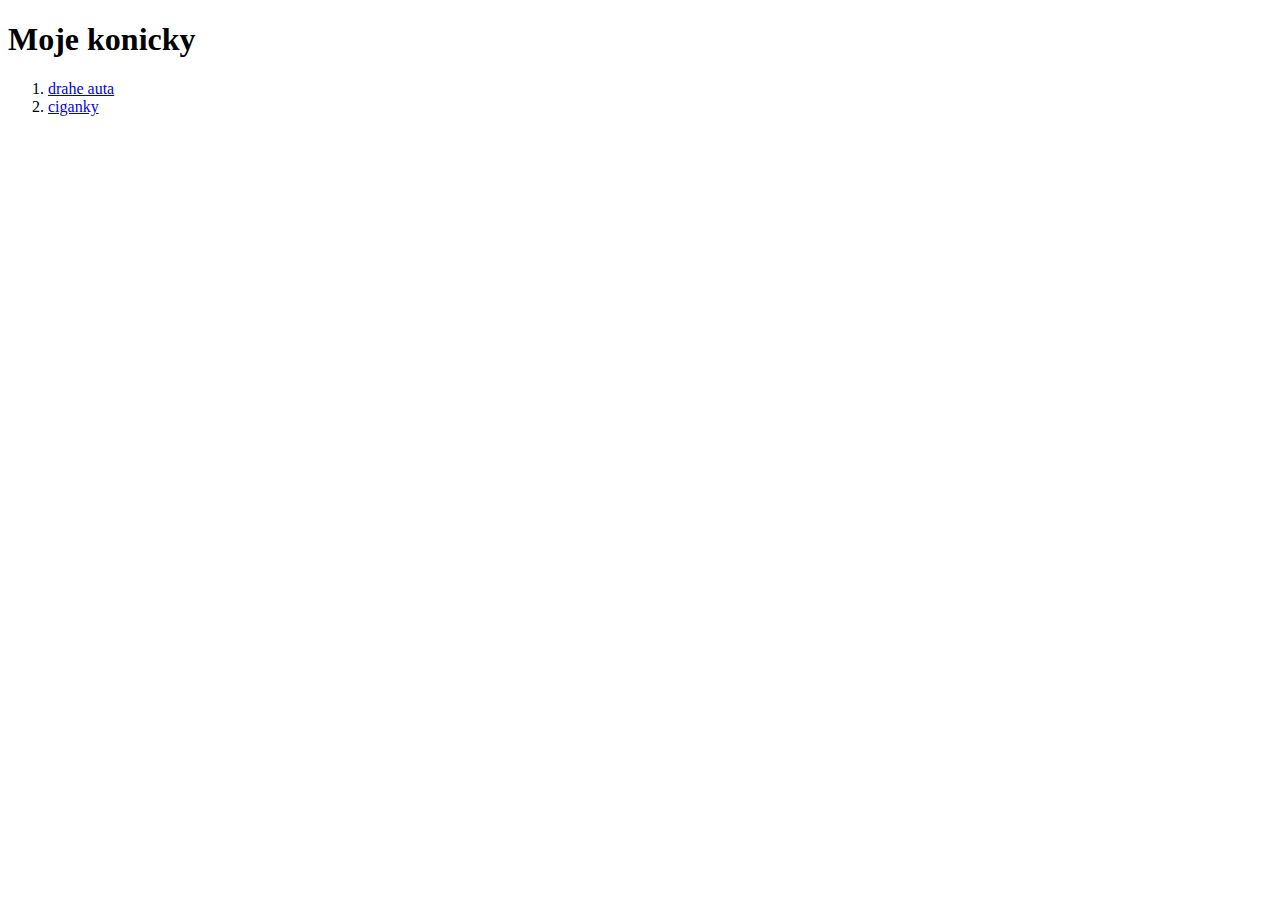
<file: HTML - personal/konicky.html>
<!DOCTYPE html>
<html>

<head>
  <meta charset="utf-8">
  <title>Moje konicky</title>
</head>

<body>
  <h1>Moje konicky</h1>
  <ol>
    <li><a href="https://www.youtube.com/channel/UCxTI_GeknXrslemNHrM_c4w">drahe auta</a></li>
    <li><a
        href="https://www.bing.com/images/search?view=detailV2&ccid=7%2bEk8ik7&id=E3D303254721553F1D93632082207F64E5242CA2&thid=OIP.7-Ek8ik7Pbdus86RiSzDCQHaE7&mediaurl=https%3a%2f%2fc1.staticflickr.com%2f5%2f4065%2f4294369286_2d3d060a57_z.jpg%3fzz%3d1&cdnurl=https%3a%2f%2fth.bing.com%2fth%2fid%2fR.efe124f2293b3db76eb3ce91892cc309%3frik%3doiwk5WR%252fIIIgYw%26pid%3dImgRaw%26r%3d0&exph=426&expw=640&q=ciganka&simid=608044447421631373&FORM=IRPRST&ck=4A53874EF3D479B1733D40EDDE6C41D5&selectedIndex=8&ajaxhist=0&ajaxserp=0">ciganky</a>
    </li>
  </ol>

</body>

</html>
</file>
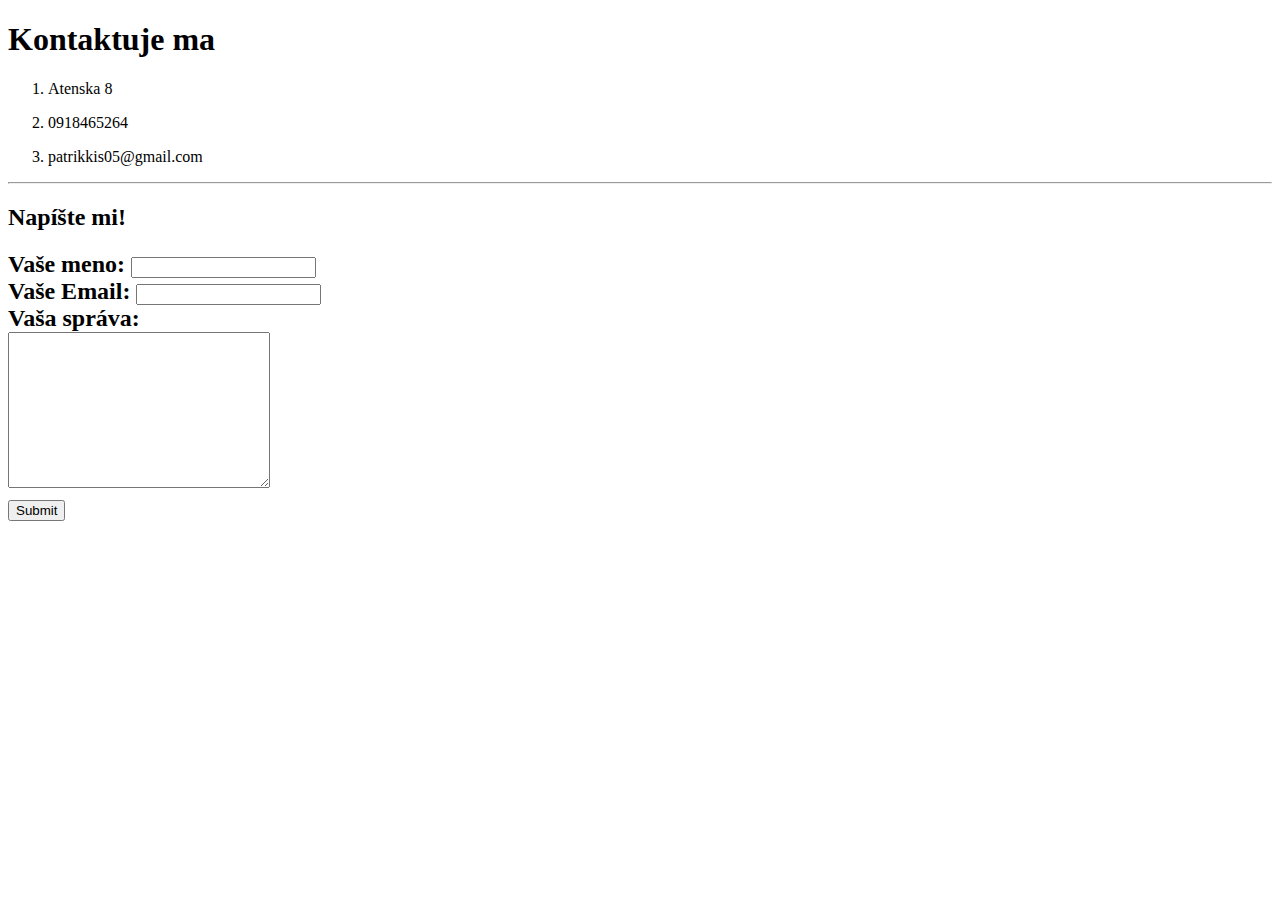
<file: HTML - personal/zavolaj.html>
<!DOCTYPE html>
<html>

<head>
  <meta charset="utf-8">
  <title>Zavolaj</title>
</head>

<body>
  <h1>Kontaktuje ma</h1>
  <ol>
  <li><p>Atenska 8</p></li>
  <li><p>0918465264</p></li>
  <li><p>patrikkis05@gmail.com</p></li>
  </ol>
<hr>

<h2>Napíšte mi!<h2>

<form class="" action="mailto:patrikkis05@gmail.com" method="post" enctype="text/plain">
  <label>Vaše meno:</label>
  <input type="text" name="meno" value=""><br>
  <label>Vaše Email:</label>
  <input type="email" name="mail" value=""><br>
  <label>Vaša správa:</label><br>
  <textarea name="sprava" rows="10" cols="30"></textarea><br>
  <input type="submit" name="">
</form>


</body>

</html>
</file>
